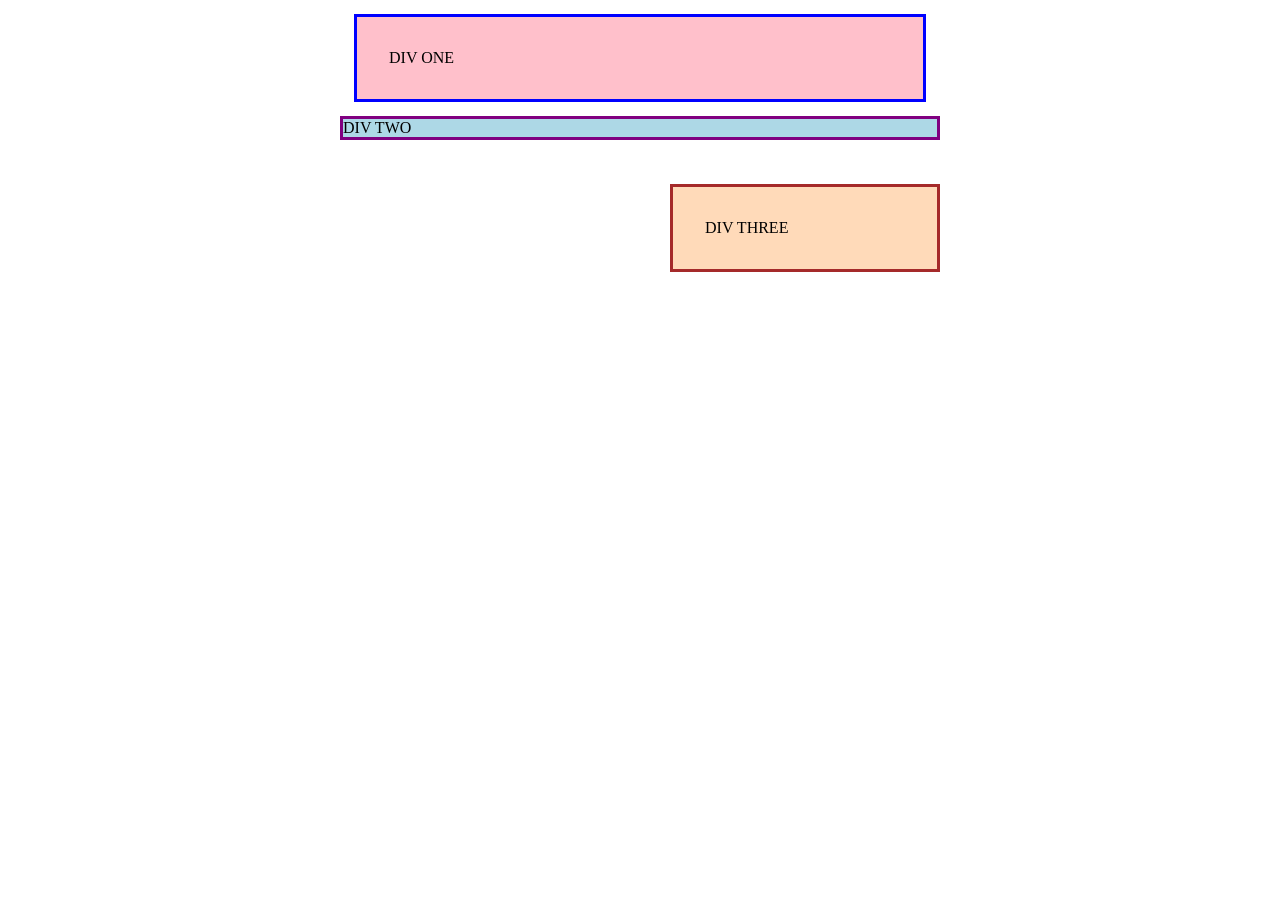
<file: foundations/block-and-inline/01-margin-and-padding-1/index.html>
<!DOCTYPE html>
<html lang="en">

<head>
  <meta charset="UTF-8">
  <meta http-equiv="X-UA-Compatible" content="IE=edge">
  <meta name="viewport" content="width=device-width, initial-scale=1.0">
  <title>Margin and Padding exercise</title>
  <link rel="stylesheet" href="style.css">
</head>

<body>
  <div class="one">
    DIV ONE
  </div>
  <div class="two">
    DIV TWO
  </div>
  <div class="three">
    DIV THREE
  </div>
</body>

</html>
</file>
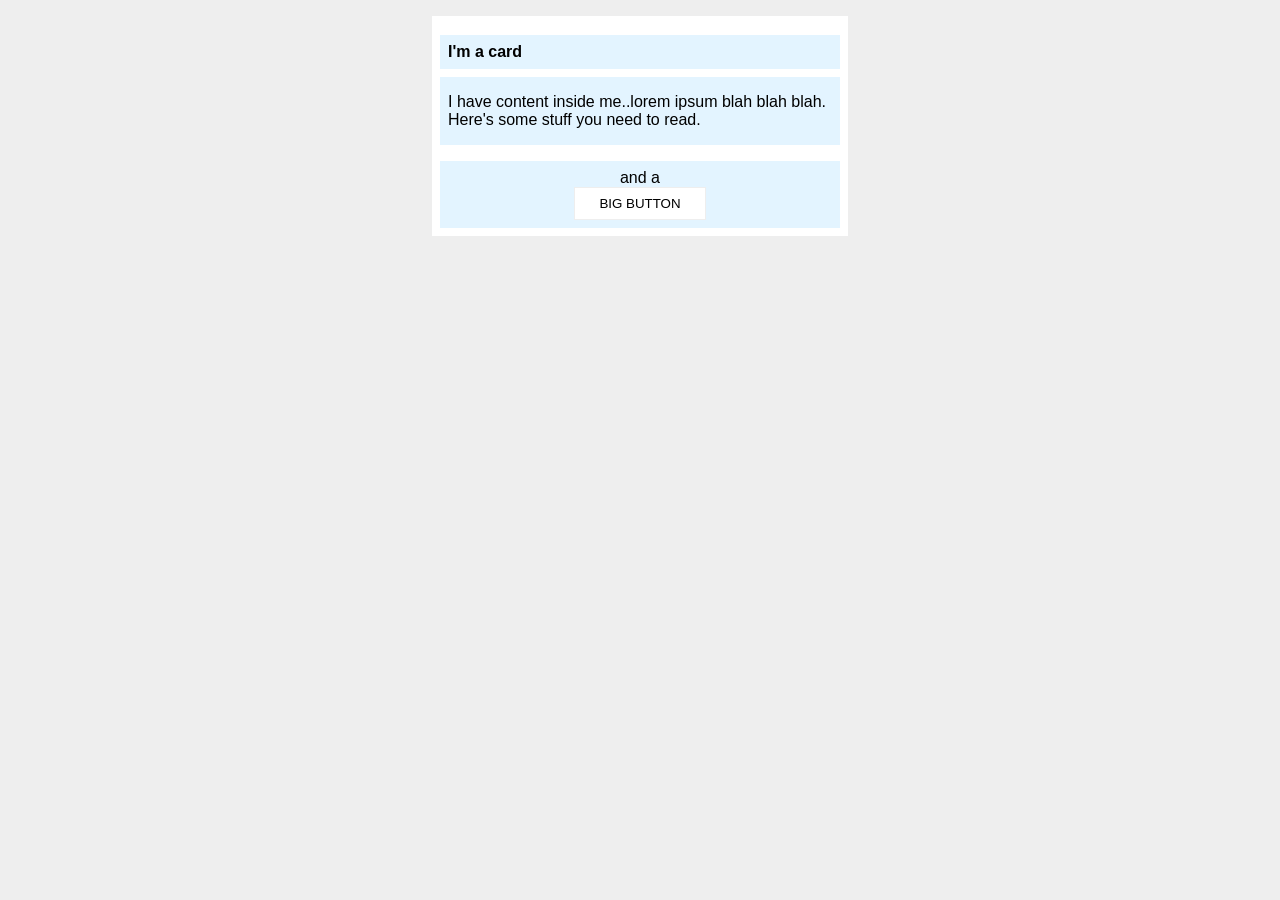
<file: foundations/block-and-inline/02-margin-and-padding-2/index.html>
<!DOCTYPE html>
<html lang="en">

<head>
  <meta charset="UTF-8">
  <meta http-equiv="X-UA-Compatible" content="IE=edge">
  <meta name="viewport" content="width=device-width, initial-scale=1.0">
  <title>Margin and Padding exercise 2</title>
  <link rel="stylesheet" href="style.css">
</head>

<body>
  <div class="card">
    <h1 class="title">I'm a card</h1>
    <div class="content">I have content inside me..lorem ipsum blah blah blah. Here's some stuff you need to read.</div>
    <div class="button-container">and a <button>BIG BUTTON</button></div>
  </div>
</body>

</html>
</file>
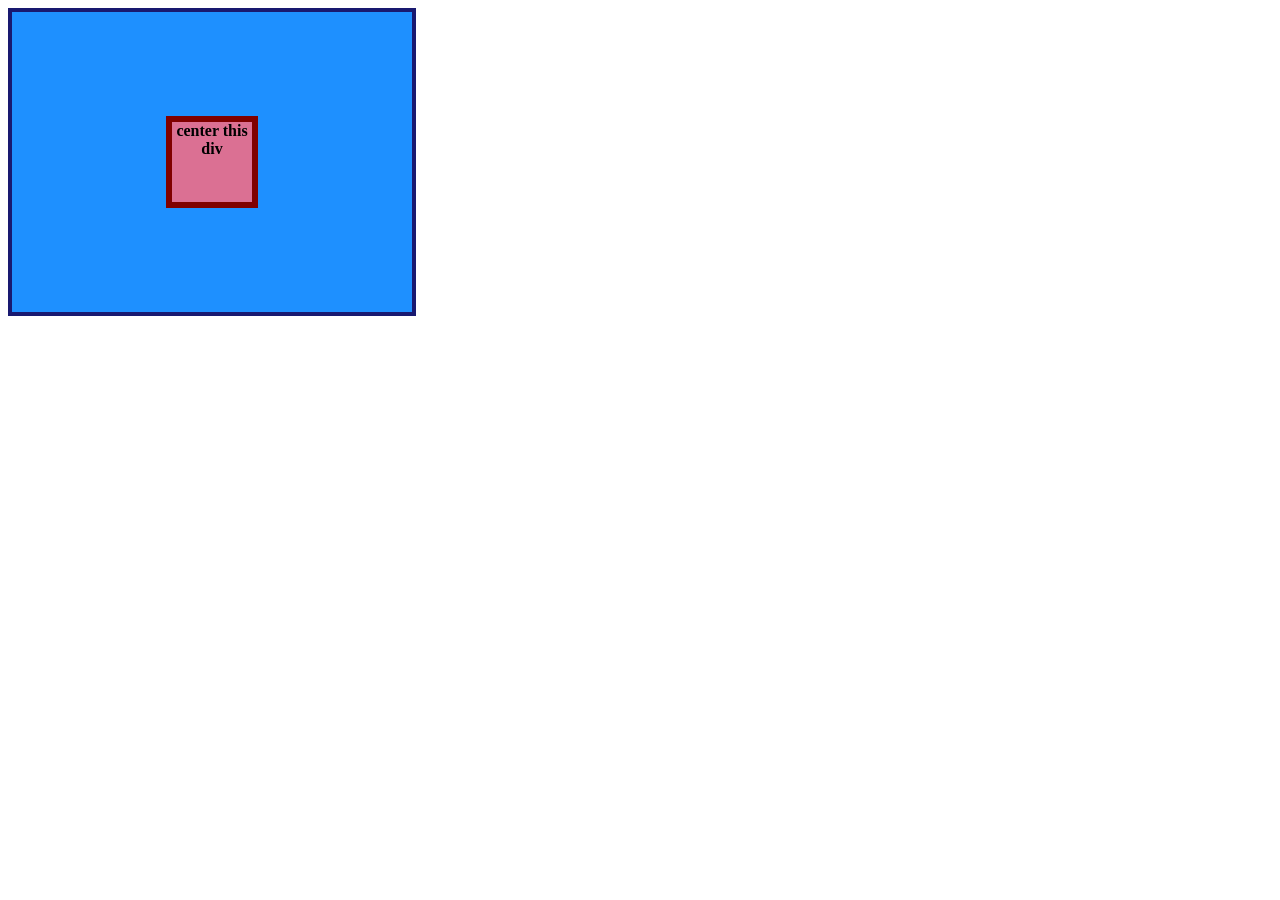
<file: foundations/flex/01-flex-center/index.html>
<!DOCTYPE html>
<html lang="en">

<head>
  <meta charset="UTF-8">
  <meta http-equiv="X-UA-Compatible" content="IE=edge">
  <meta name="viewport" content="width=device-width, initial-scale=1.0">
  <title>CENTER THIS DIV</title>
  <link rel="stylesheet" href="style.css">
</head>

<body>
  <div class="container">
    <div class="box">center this div</div>
  </div>
</body>

</html>
</file>
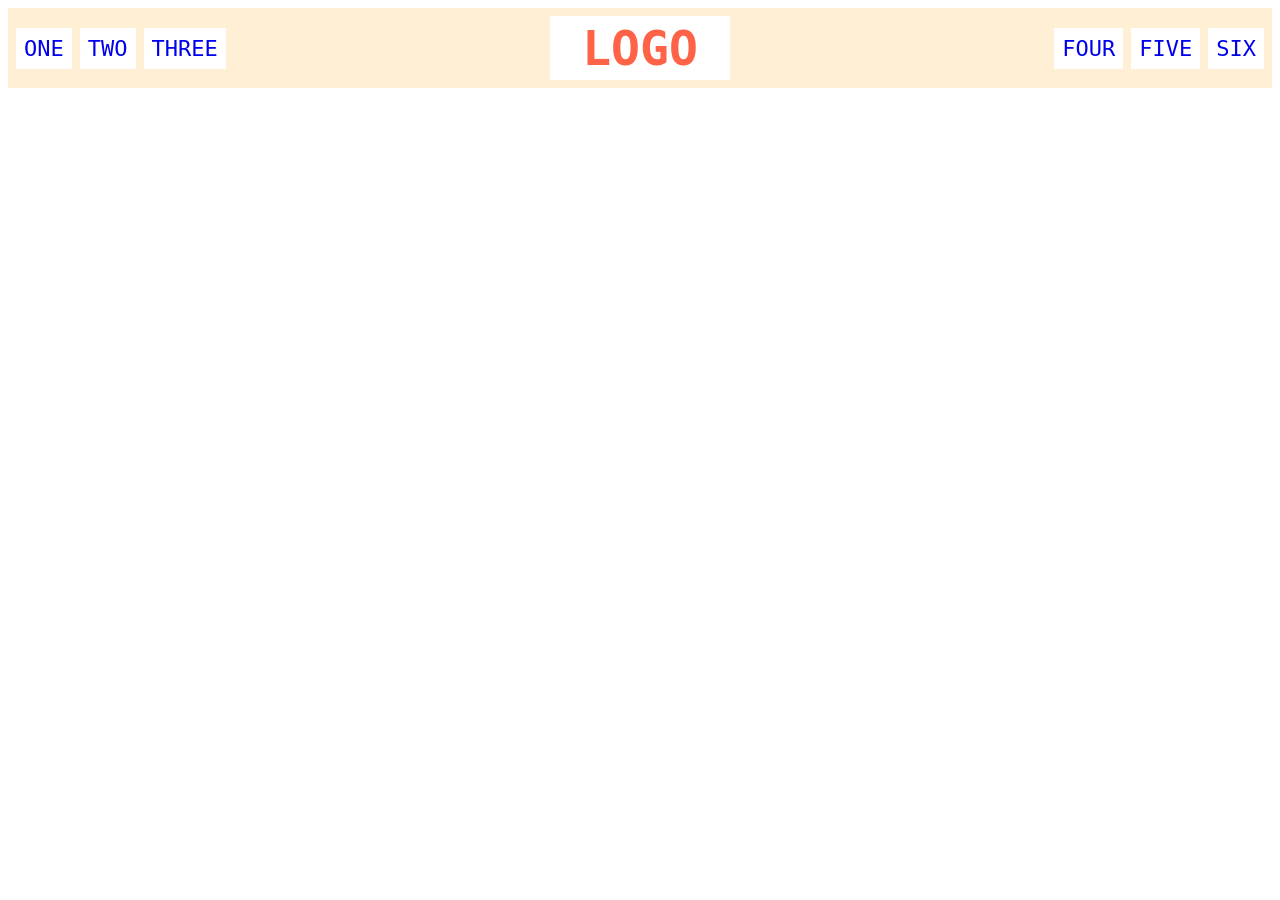
<file: foundations/flex/02-flex-header/index.html>
<!DOCTYPE html>
<html lang="en">

<head>
  <meta charset="UTF-8">
  <meta http-equiv="X-UA-Compatible" content="IE=edge">
  <meta name="viewport" content="width=device-width, initial-scale=1.0">
  <title>Flex Header</title>
  <link rel="stylesheet" href="style.css">
</head>

<body>
  <div class="header">
    <div class="left-links">
      <ul>
        <li><a href="#">ONE</a></li>
        <li><a href="#">TWO</a></li>
        <li><a href="#">THREE</a></li>
      </ul>
    </div>
    <div class="logo">LOGO</div>
    <div class="right-links">
      <ul>
        <li><a href="#">FOUR</a></li>
        <li><a href="#">FIVE</a></li>
        <li><a href="#">SIX</a></li>
      </ul>
    </div>
  </div>
</body>

</html>
</file>
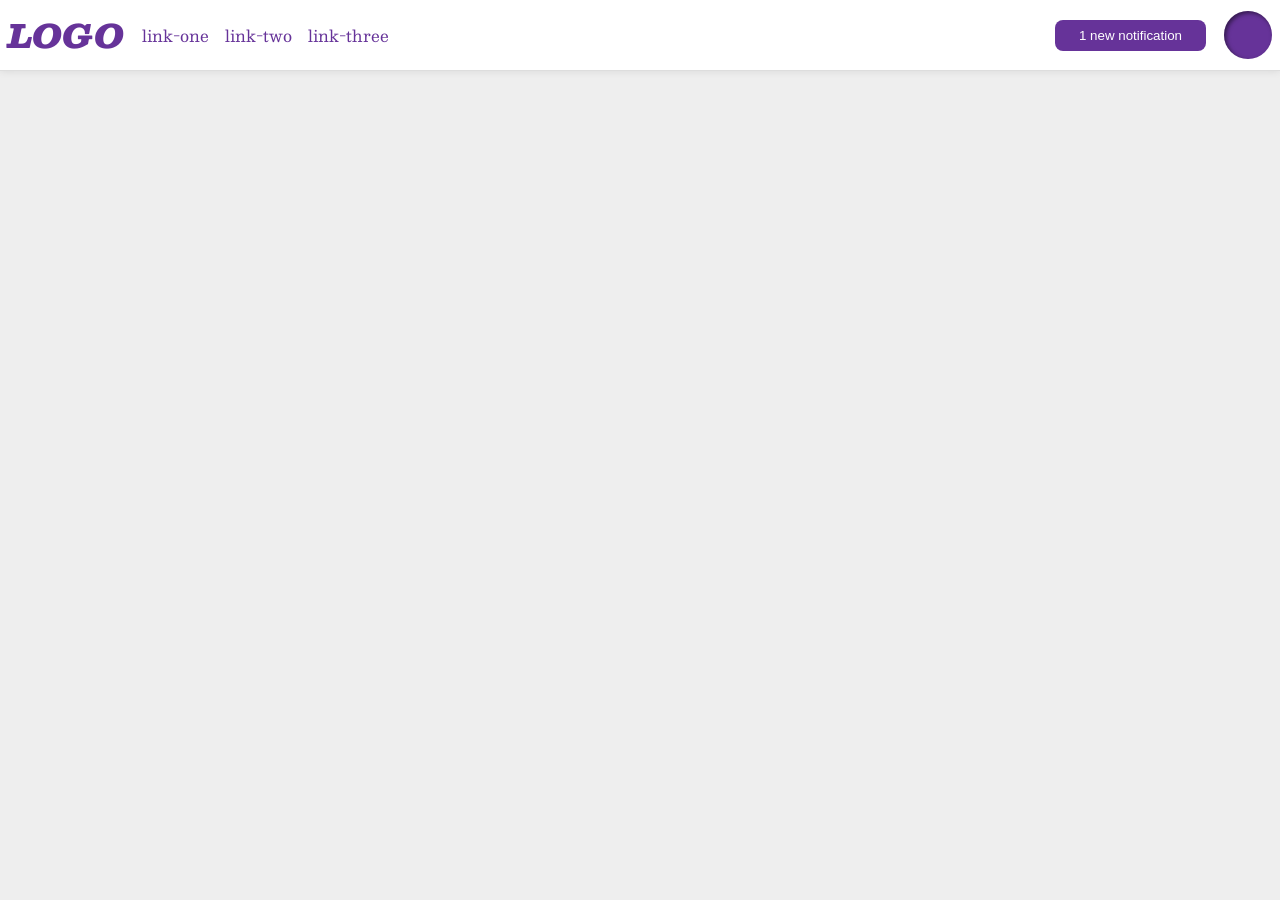
<file: foundations/flex/03-flex-header-2/index.html>
<!DOCTYPE html>
<html lang="en">

<head>
  <meta charset="UTF-8">
  <meta http-equiv="X-UA-Compatible" content="IE=edge">
  <meta name="viewport" content="width=device-width, initial-scale=1.0">
  <title>Flex Header 2</title>
  <link rel="stylesheet" href="style.css">
</head>

<body>
  <div class="header">
    <div class="left">
      <div class="logo">
        LOGO
      </div>
      <ul class="links">
        <li><a href="https://google.com">link-one</a></li>
        <li><a href="https://google.com">link-two</a></li>
        <li><a href="https://google.com">link-three</a></li>
      </ul>
    </div>

    <div class="right">
      <button class="notifications">
        1 new notification
      </button>
      <div class="profile-image"></div>
    </div>
  </div>
</body>

</html>
</file>
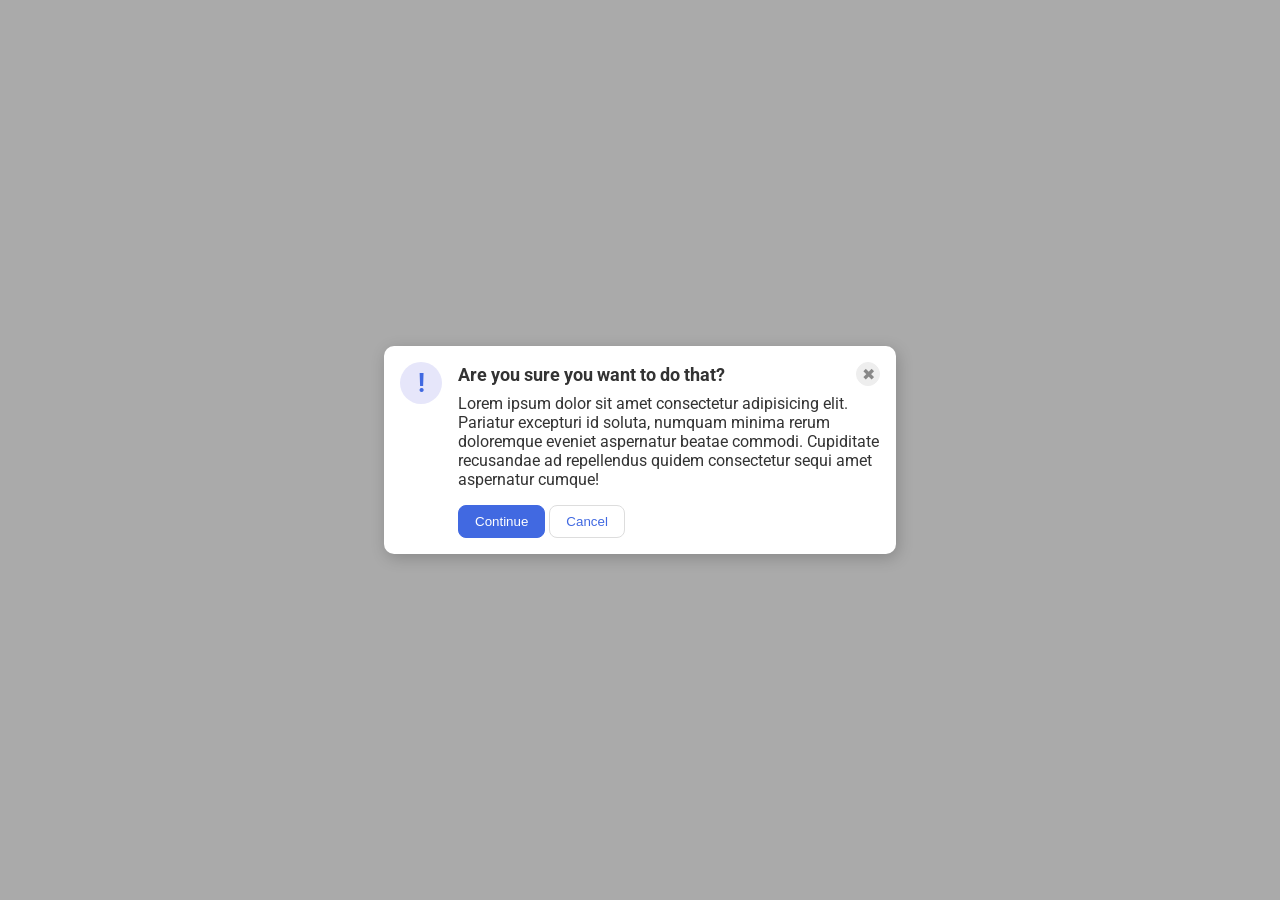
<file: foundations/flex/05-flex-modal/index.html>
<!DOCTYPE html>
<html lang="en">

<head>
  <meta charset="UTF-8">
  <meta http-equiv="X-UA-Compatible" content="IE=edge">
  <meta name="viewport" content="width=device-width, initial-scale=1.0">
  <link rel="stylesheet" href="style.css">
  <title>Modal</title>
</head>

<body>
  <div class="modal">
    <div class="icon">!</div>
    <div class="container">
      <div class="header"><strong>Are you sure you want to do that?</strong>
        <button class="close-button">✖</button>
      </div>
      <div class="text">Lorem ipsum dolor sit amet consectetur adipisicing elit. Pariatur excepturi id soluta, numquam
        minima rerum doloremque eveniet aspernatur beatae commodi. Cupiditate recusandae ad repellendus quidem
        consectetur
        sequi amet aspernatur cumque!</div>
      <button class="continue">Continue</button>
      <button class="cancel">Cancel</button>
    </div>
  </div>
</body>

</html>
</file>
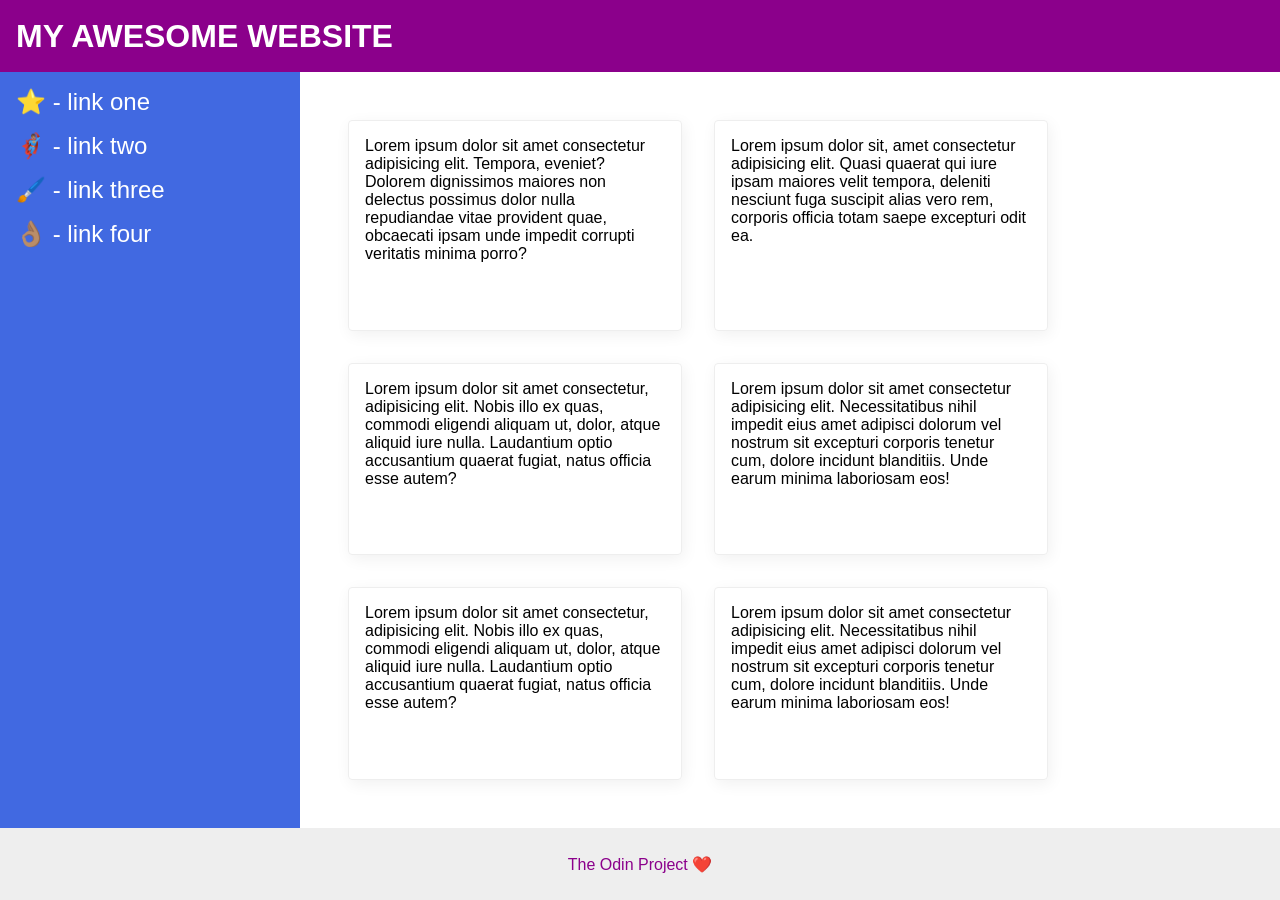
<file: foundations/flex/07-flex-layout-2/index.html>
<!DOCTYPE html>
<html lang="en">

<head>
  <meta charset="UTF-8">
  <meta http-equiv="X-UA-Compatible" content="IE=edge">
  <meta name="viewport" content="width=device-width, initial-scale=1.0">
  <title>The Holy Grail</title>
  <link rel="stylesheet" href="style.css">
</head>

<body>
  <div class="header">
    MY AWESOME WEBSITE
  </div>

  <div class="content">
    <div class="sidebar">
      <ul>
        <li><a href="#">⭐ - link one</a></li>
        <li><a href="#">🦸🏽‍♂️ - link two</a></li>
        <li><a href="#">🖌️ - link three</a></li>
        <li><a href="#">👌🏽 - link four</a></li>
      </ul>
    </div>

    <div class="card-container">
      <div class="card">Lorem ipsum dolor sit amet consectetur adipisicing elit. Tempora, eveniet? Dolorem dignissimos
        maiores non delectus possimus dolor nulla repudiandae vitae provident quae, obcaecati ipsam unde impedit
        corrupti
        veritatis minima porro?</div>
      <div class="card">Lorem ipsum dolor sit, amet consectetur adipisicing elit. Quasi quaerat qui iure ipsam maiores
        velit
        tempora, deleniti nesciunt fuga suscipit alias vero rem, corporis officia totam saepe excepturi odit ea.</div>
      <div class="card">Lorem ipsum dolor sit amet consectetur, adipisicing elit. Nobis illo ex quas, commodi eligendi
        aliquam ut, dolor, atque aliquid iure nulla. Laudantium optio accusantium quaerat fugiat, natus officia esse
        autem?
      </div>
      <div class="card">Lorem ipsum dolor sit amet consectetur adipisicing elit. Necessitatibus nihil impedit eius amet
        adipisci dolorum vel nostrum sit excepturi corporis tenetur cum, dolore incidunt blanditiis. Unde earum minima
        laboriosam eos!</div>
      <div class="card">Lorem ipsum dolor sit amet consectetur, adipisicing elit. Nobis illo ex quas, commodi eligendi
        aliquam ut, dolor, atque aliquid iure nulla. Laudantium optio accusantium quaerat fugiat, natus officia esse
        autem?
      </div>
      <div class="card">Lorem ipsum dolor sit amet consectetur adipisicing elit. Necessitatibus nihil impedit eius amet
        adipisci dolorum vel nostrum sit excepturi corporis tenetur cum, dolore incidunt blanditiis. Unde earum minima
        laboriosam eos!</div>
    </div>
  </div>

  <div class="footer">
    The Odin Project ❤️
  </div>
</body>

</html>
</file>
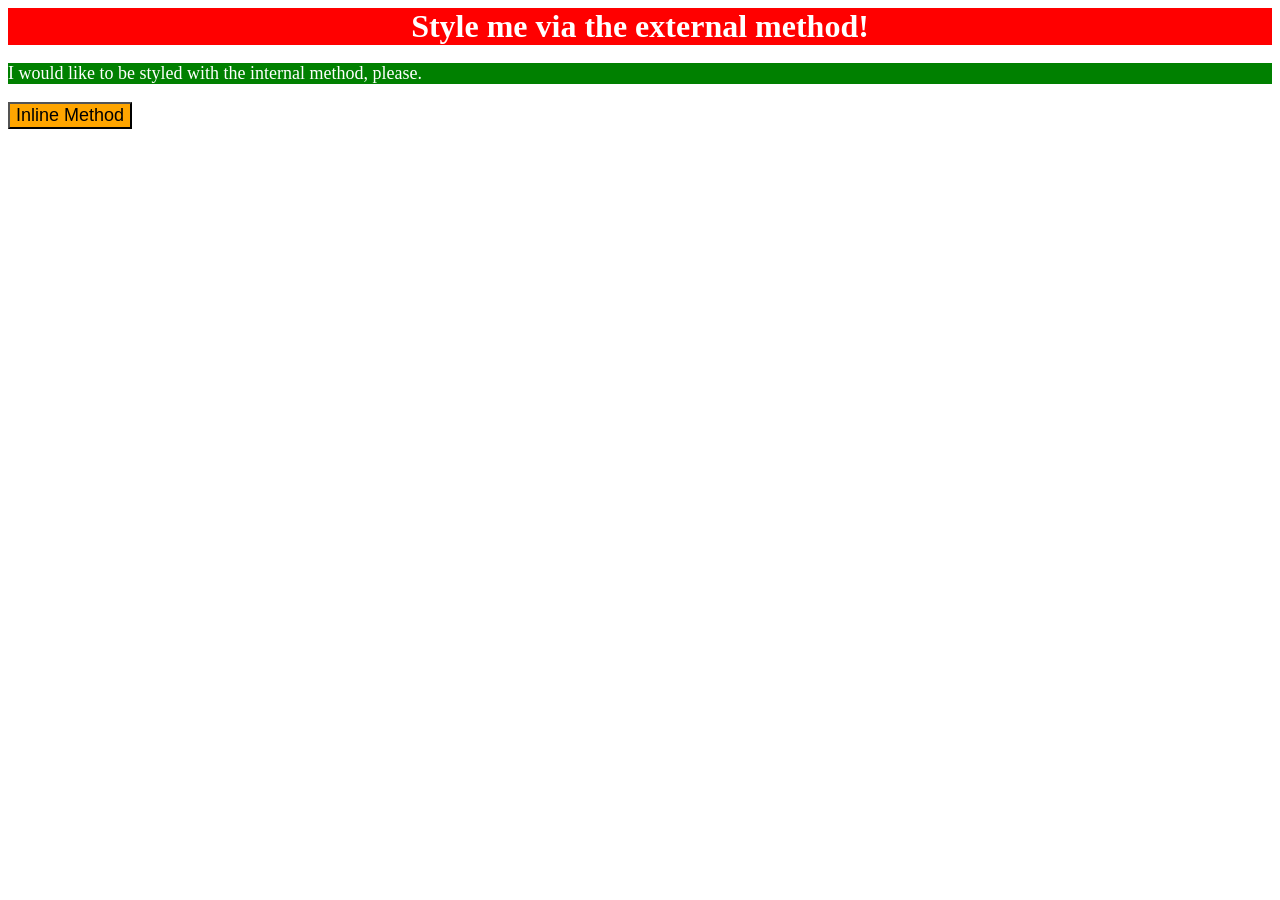
<file: foundations/intro-to-css/01-css-methods/index.html>
<!DOCTYPE html>
<html lang="en">

<head>
  <meta charset="UTF-8">
  <meta http-equiv="X-UA-Compatible" content="IE=edge">
  <meta name="viewport" content="width=device-width, initial-scale=1.0">
  <link rel="stylesheet" href="styles.css">
  <title>Methods for Adding CSS</title>

  <style>
    p {
      background-color: green;
      color: white;
      font-size: 18px;
    }
  </style>
</head>

<body>
  <div>Style me via the external method!</div>
  <p>I would like to be styled with the internal method, please.</p>
  <button style="background-color: orange; font-size: 18px;">Inline Method</button>
</body>

</html>
</file>
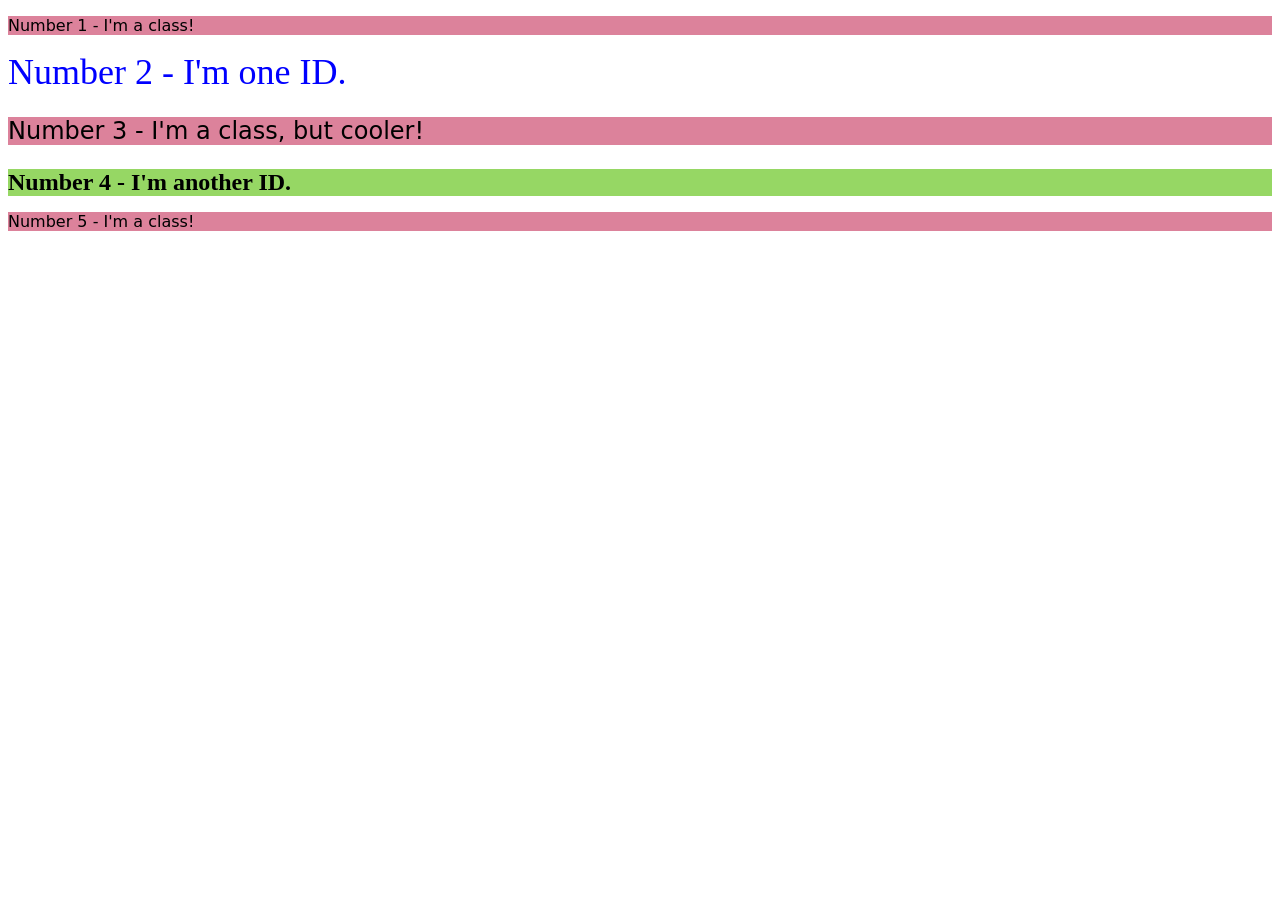
<file: foundations/intro-to-css/02-class-id-selectors/index.html>
<!DOCTYPE html>
<html lang="en">

<head>
  <meta charset="UTF-8">
  <meta http-equiv="X-UA-Compatible" content="IE=edge">
  <meta name="viewport" content="width=device-width, initial-scale=1.0">
  <title>Class and ID Selectors</title>
  <link rel="stylesheet" href="style.css">
</head>

<body>
  <p class="odd">Number 1 - I'm a class!</p>
  <div id="second">Number 2 - I'm one ID.</div>
  <p class="odd adjust-font">Number 3 - I'm a class, but cooler!</p>
  <div id="fourth" class="adjust-font">Number 4 - I'm another ID.</div>
  <p class="odd">Number 5 - I'm a class!</p>
</body>

</html>
</file>
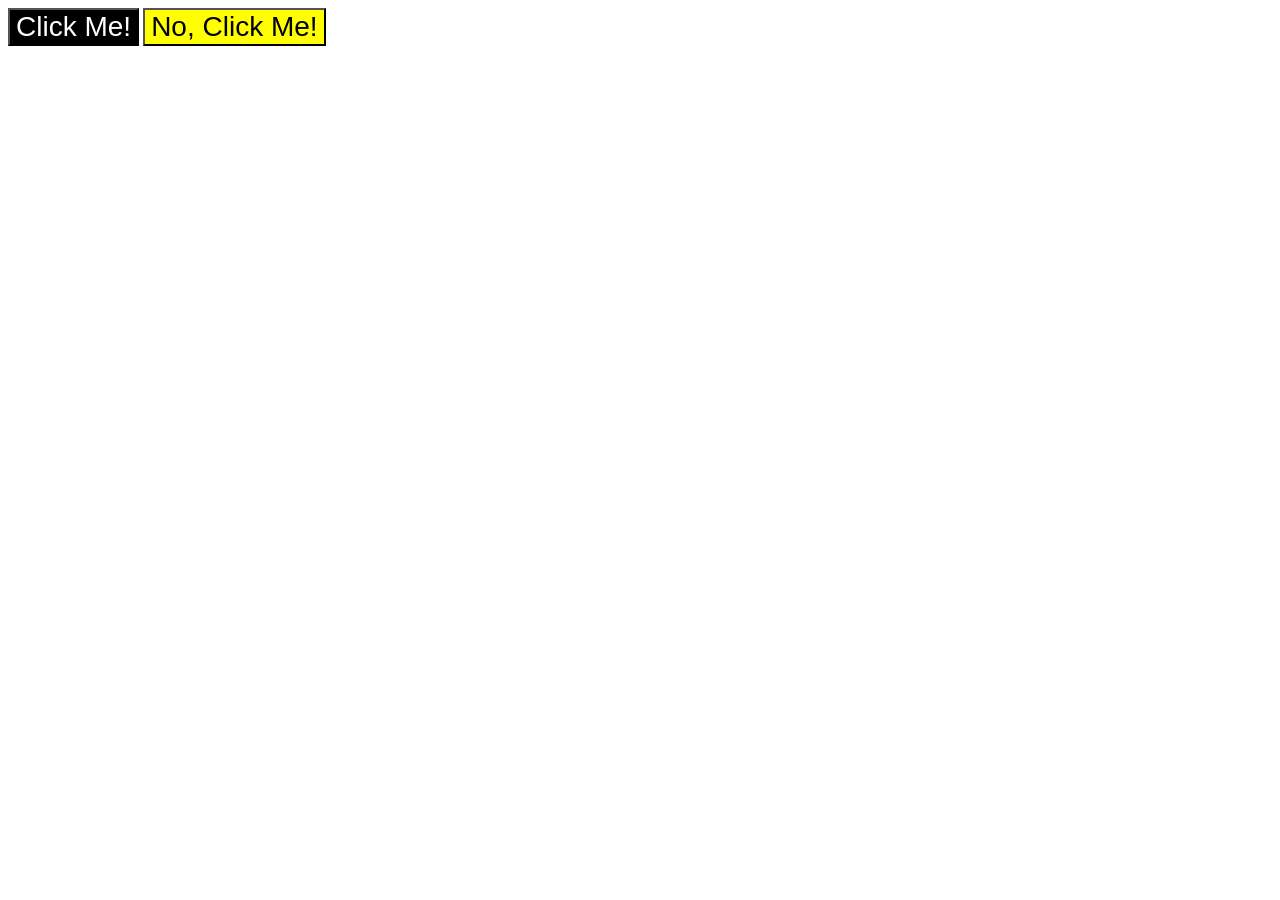
<file: foundations/intro-to-css/03-grouping-selectors/index.html>
<!DOCTYPE html>
<html lang="en">

<head>
  <meta charset="UTF-8">
  <meta http-equiv="X-UA-Compatible" content="IE=edge">
  <meta name="viewport" content="width=device-width, initial-scale=1.0">
  <title>Grouping Selectors</title>
  <link rel="stylesheet" href="style.css">
</head>

<body>
  <button class="one">Click Me!</button>
  <button class="two">No, Click Me!</button>
</body>

</html>
</file>
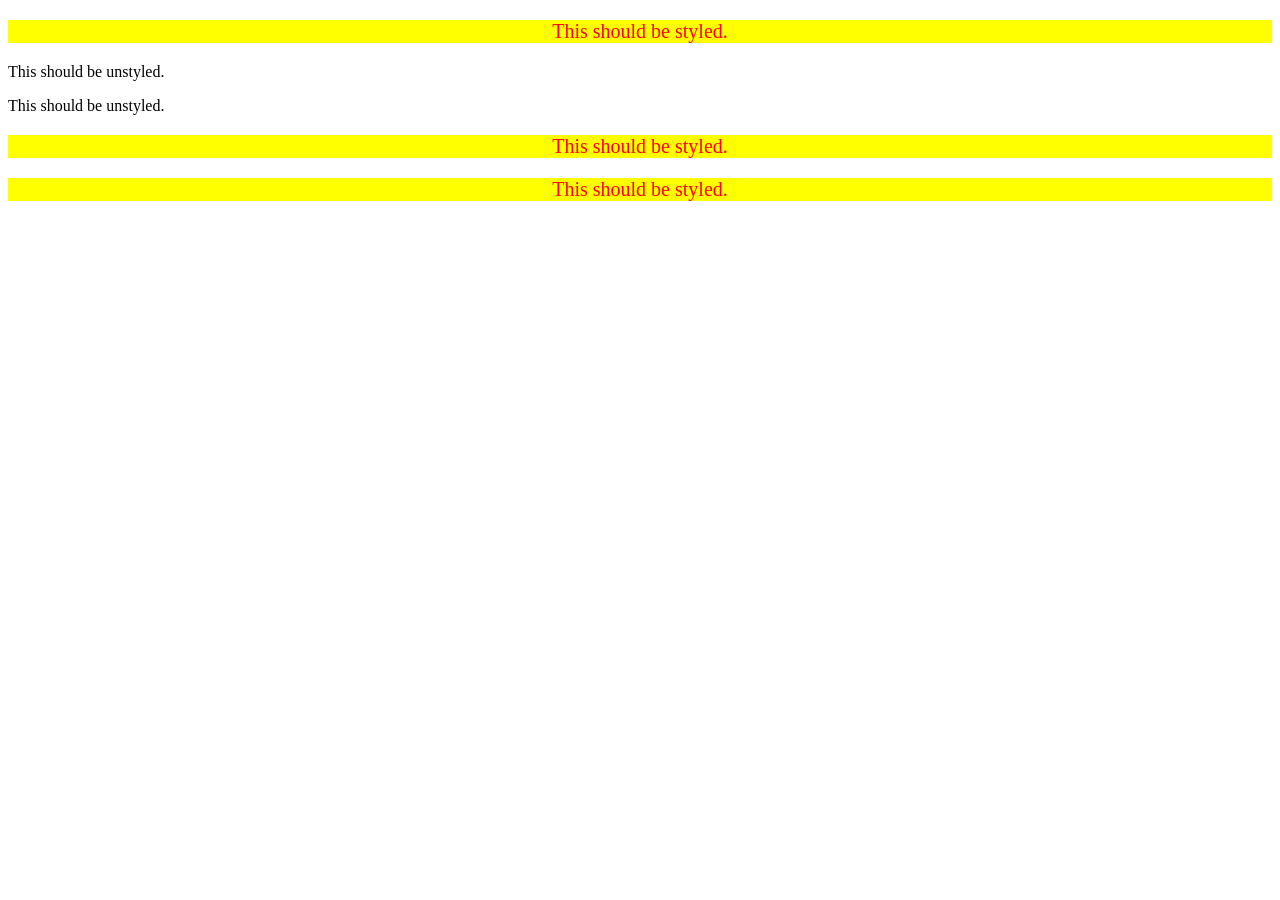
<file: foundations/intro-to-css/05-descendant-combinator/index.html>
<!DOCTYPE html>
<html lang="en">

<head>
  <meta charset="UTF-8">
  <meta http-equiv="X-UA-Compatible" content="IE=edge">
  <meta name="viewport" content="width=device-width, initial-scale=1.0">
  <title>Descendant Combinator</title>
  <link rel="stylesheet" href="style.css">
</head>

<body>
  <div class="container">
    <p class="text">This should be styled.</p>
  </div>
  <p class="text">This should be unstyled.</p>
  <p class="text">This should be unstyled.</p>
  <div class="container">
    <p class="text">This should be styled.</p>
    <p class="text">This should be styled.</p>
  </div>
</body>

</html>
</file>
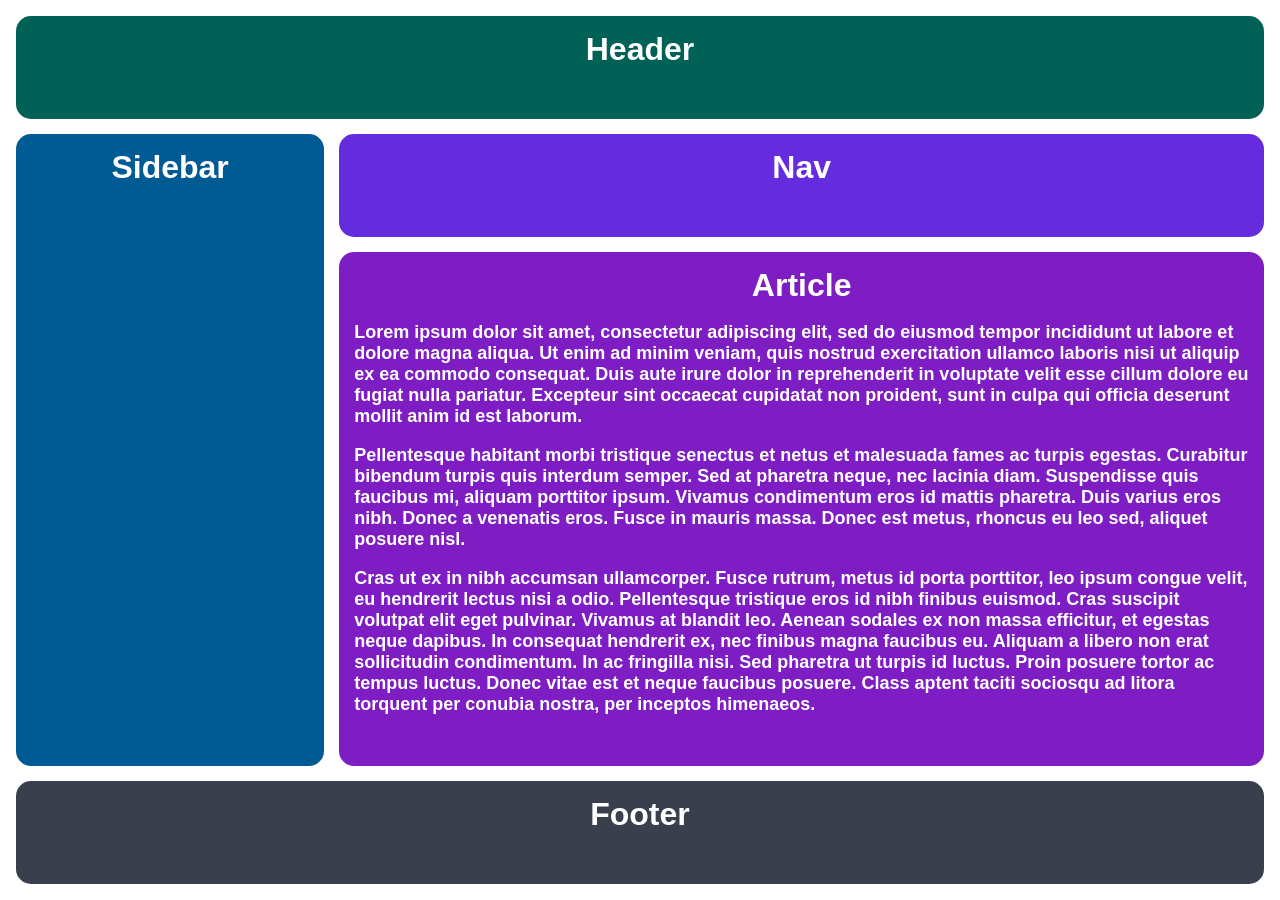
<file: intermediate-html-css/advanced-grid/01-responsive-holy-grail/index.html>
<!DOCTYPE html>
<html lang="en">

<head>
  <meta charset="UTF-8">
  <meta http-equiv="X-UA-Compatible" content="IE=edge">
  <meta name="viewport" content="width=device-width, initial-scale=1.0">
  <title>Responsive Holy Grail</title>
  <link rel="stylesheet" href="style.css">
</head>

<body>
  <div class="container">
    <div class="header">Header</div>
    <div class="sidebar">Sidebar</div>
    <div class="nav">Nav</div>
    <div class="article">Article
      <p>Lorem ipsum dolor sit amet, consectetur adipiscing elit, sed do eiusmod tempor incididunt ut labore et dolore
        magna aliqua. Ut enim ad minim veniam, quis nostrud exercitation ullamco laboris nisi ut aliquip ex ea commodo
        consequat. Duis aute irure dolor in reprehenderit in voluptate velit esse cillum dolore eu fugiat nulla
        pariatur. Excepteur sint occaecat cupidatat non proident, sunt in culpa qui officia deserunt mollit anim id est
        laborum.</p>
      <p>Pellentesque habitant morbi tristique senectus et netus et malesuada fames ac turpis egestas. Curabitur
        bibendum turpis quis interdum semper. Sed at pharetra neque, nec lacinia diam. Suspendisse quis faucibus mi,
        aliquam porttitor ipsum. Vivamus condimentum eros id mattis pharetra. Duis varius eros nibh. Donec a venenatis
        eros. Fusce in mauris massa. Donec est metus, rhoncus eu leo sed, aliquet posuere nisl.</p>
      <p>Cras ut ex in nibh accumsan ullamcorper. Fusce rutrum, metus id porta porttitor, leo ipsum congue velit, eu
        hendrerit lectus nisi a odio. Pellentesque tristique eros id nibh finibus euismod. Cras suscipit volutpat elit
        eget pulvinar. Vivamus at blandit leo. Aenean sodales ex non massa efficitur, et egestas neque dapibus. In
        consequat hendrerit ex, nec finibus magna faucibus eu. Aliquam a libero non erat sollicitudin condimentum. In ac
        fringilla nisi. Sed pharetra ut turpis id luctus. Proin posuere tortor ac tempus luctus. Donec vitae est et
        neque faucibus posuere. Class aptent taciti sociosqu ad litora torquent per conubia nostra, per inceptos
        himenaeos.</p>
    </div>
    <div class="footer">Footer</div>
  </div>
</body>

</html>
</file>
<file: foundations/block-and-inline/01-margin-and-padding-1/style.css>
body {
  max-width: 600px;
  margin: 0 auto;
}

.one {
  background: pink;
  border: 3px solid blue;
  /* CHANGE ME */
  padding: 32px;
  margin: 14px;
}

.two {
  background: lightblue;
  border: 3px solid purple;
  /* CHANGE ME */
  margin-bottom: 44px;
}

.three {
  background: peachpuff;
  border: 3px solid brown;
  width: 200px;
  /* CHANGE ME */
  padding: 32px;
  margin-left: auto;
}
</file>
<file: foundations/block-and-inline/02-margin-and-padding-2/style.css>
body {
  background: #eee;
  font-family: sans-serif;
}

.card {
  width: 400px;
  background: #fff;
  margin: 16px auto;
  padding: 8px;
}

.title {
  background: #e3f4ff;
  font-size: 16px;
  padding: 8px;
  margin-bottom: 8px;
}

.content {
  background: #e3f4ff;
  margin-bottom: 16px;
  padding: 16px 8px;
}

.button-container {
  background: #e3f4ff;
  text-align: center;
  padding: 8px;
}

button {
  display: block;
  background: white;
  border: 1px solid #eee;
  margin: 0 auto;
  padding: 8px 24px;
}
</file>
<file: foundations/flex/01-flex-center/style.css>
.container {
  display: flex;
  justify-content: center;
  align-items: center;
  background: dodgerblue;
  border: 4px solid midnightblue;
  width: 400px;
  height: 300px;
}

.box {
  background: palevioletred;
  font-weight: bold;
  text-align: center;
  border: 6px solid maroon;
  width: 80px;
  height: 80px;
}
</file>
<file: foundations/flex/02-flex-header/style.css>
.header  {
  display: flex;
  justify-content: space-between;
  align-items: center;
  padding: 8px;
  font-family: monospace;
  background: papayawhip;
}

.logo {
  font-size: 48px;
  font-weight: 900;
  color: tomato;
  background: white;
  padding: 4px 32px;
}

ul {
  /* this removes the dots on the list items*/
  list-style-type: none;
  display: flex;
  padding: 0;
  margin: 0;
  gap: 8px;
}

a {
  font-size: 22px;
  background: white;
  padding: 8px;
  /* this removes the line under the links */
  text-decoration: none;
}
</file>
<file: foundations/flex/03-flex-header-2/style.css>
/* this is some magical font-importing.  
you'll learn about it later. */
@import url('https://fonts.googleapis.com/css2?family=Besley:ital,wght@0,400;1,900&display=swap');

body {
  margin: 0;
  background: #eee;
  font-family: Besley, serif;
}

.header {
  background: white;
  border-bottom: 1px solid #ddd;
  box-shadow: 0 0 8px rgba(0,0,0,.1);
  display: flex;
  padding: 8px;
  justify-content: space-between;
}

.left, .right {
  display: flex;
  align-items: center;
  gap: 18px;
}

.profile-image {
  background: rebeccapurple;
  box-shadow: inset 2px 2px 4px rgba(0,0,0,.5);
  border-radius: 50%;
  width: 48px;
  height: 48px;
}

.logo {
  color: rebeccapurple;
  font-size: 32px;
  font-weight: 900;
  font-style: italic;
}

button {
  border: none;
  border-radius: 8px;
  background: rebeccapurple;
  color: white;
  padding: 8px 24px;
}

a {
  /* this removes the line under our links */
  text-decoration: none;
  color: rebeccapurple;
}

ul {
  padding: 0;
  margin: 0;
  list-style-type: none;
  display: flex;
  gap: 16px;
}
</file>
<file: foundations/flex/05-flex-modal/style.css>
@import url('https://fonts.googleapis.com/css2?family=Roboto:wght@400;700&display=swap');

html, body {
  height: 100%;
}

body {
  font-family: Roboto, sans-serif;
  margin: 0;
  background: #aaa;
  color: #333;
  /* I'll give you this one for free lol */
  display: flex;
  align-items: center;
  justify-content: center;
}

.modal {
  background: white;
  width: 480px;
  border-radius: 10px;
  box-shadow: 2px 4px 16px rgba(0,0,0,.2);
  display: flex;
  padding: 16px;
  gap: 16px;
}

.icon {
  color: royalblue;
  font-size: 26px;
  font-weight: 700;
  background: lavender;
  width: 42px;
  height: 42px;
  border-radius: 50%;
  display: flex;
  align-items: center;
  justify-content: center;
  flex-shrink: 0;
}

.header {
  display: flex;
  justify-content: space-between;
  align-items: center;
  font-size: 18px;
  margin-bottom: 8px;
}

.text {
  margin-bottom: 16px;
}

.close-button {
  background: #eee;
  border-radius: 50%;
  color: #888;
  font-weight: 400;
  font-size: 16px;
  height: 24px;
  width: 24px;
  display: flex;
  align-items: center;
  justify-content: center;
  border: 1px solid #eee;
  padding: 0;
}

button {
  cursor: pointer;
  padding: 8px 16px;
  border-radius: 8px;
}

button.continue {
  background: royalblue;
  border: 1px solid royalblue;
  color: white;
}

button.cancel {
  background: white;
  border: 1px solid #ddd;
  color: royalblue;
}
</file>
<file: foundations/flex/07-flex-layout-2/style.css>
body {
  font-family: -apple-system, BlinkMacSystemFont, 'Segoe UI', Roboto, Oxygen, Ubuntu, Cantarell, 'Open Sans', 'Helvetica Neue', sans-serif;
  margin: 0;
  min-height: 100vh;
  display: flex;
  flex-direction: column;
}

ul {
  list-style-type: none;
  padding: 0;
  margin: 0;
}

li {
  margin-bottom: 16px;
}

a {
  text-decoration: none;
  color: white;
  font-size: 24px;
}

.header {
  height: 72px;
  background: darkmagenta;
  color: white;
  display: flex;
  align-items: center;
  padding-left: 16px;
  font-size: 32px;
  font-weight: 900;
}

.footer {
  height: 72px;
  background: #eee;
  color: darkmagenta;
  display: flex;
  justify-content: center;
  align-items: center;
}

.content {
  flex: 1;
  display: flex;
}

.sidebar {
  width: 300px;
  background: royalblue;
  box-sizing: border-box;
  flex-shrink: 0;
  padding: 16px;
}

.card-container {
  display: flex;
  flex-wrap: wrap;
  gap: 32px;
  padding: 48px;
}

.card {
  border: 1px solid #eee;
  box-shadow: 2px 4px 16px rgba(0,0,0,.06);
  border-radius: 4px;
  width: 300px;
  padding: 16px;
}
</file>
<file: foundations/intro-to-css/01-css-methods/styles.css>
div {
    background-color: red;
    color: white;
    font-size: 32px;
    text-align: center;
    font-weight: bold;
}
</file>
<file: foundations/intro-to-css/02-class-id-selectors/style.css>
/* Add CSS Styling */
.odd {
    background-color: rgb(220, 130, 155);
    font-family: Verdana, 'DejaVu Sans', sans-serif;
}

#second {
    color: rgb(0, 0, 255);
    font-size: 36px;
}

.adjust-font {
    font-size: 24px;
}

#fourth {
    background-color: rgb(150, 215, 100);
    font-weight: bold;
}
</file>
<file: foundations/intro-to-css/03-grouping-selectors/style.css>
/* Add CSS Styling */
.one,
.two {
    font-size: 28px;
    font-family: Helvetica, 'Times New Roman', sans-serif;
}

.one {
    background-color: #000000;
    color: #ffffff;
}

.two {
    background-color: yellow;
}
</file>
<file: foundations/intro-to-css/05-descendant-combinator/style.css>
/* Add CSS Styling */
div .text {
    background-color: yellow;
    color: red;
    font-size: 20px;
    text-align: center;
}
</file>
<file: intermediate-html-css/advanced-grid/01-responsive-holy-grail/style.css>
body,
html {
  height: 100%;
  margin: 0;
}

.container {
  display: grid;
  grid-template-columns: 1fr 3fr;
  grid-template-rows: 1fr 1fr 5fr 1fr;
  gap: 15px;
  text-align: center;
  height: 100%;
  padding: 16px;
  box-sizing: border-box;
}

.container div {
  padding: 15px;
  font-size: 32px;
  font-family: Helvetica;
  font-weight: bold;
  color: white;
  border-radius: 15px;
}

.header {
  background-color: #006157;
  grid-column: 1 / 3;
}

.sidebar {
  background-color: #005B94;
  grid-row: 2 / 4;
}

.nav {
  background-color: #642cde;
}

.article {
  background-color: #7E1DC3;
}

.article p {
  font-size: 18px;
  font-family: sans-serif;
  color: white;
  text-align: left;
}

.footer {
  background-color: #393f4d;
  grid-column: 1 / 3;
}
</file>
